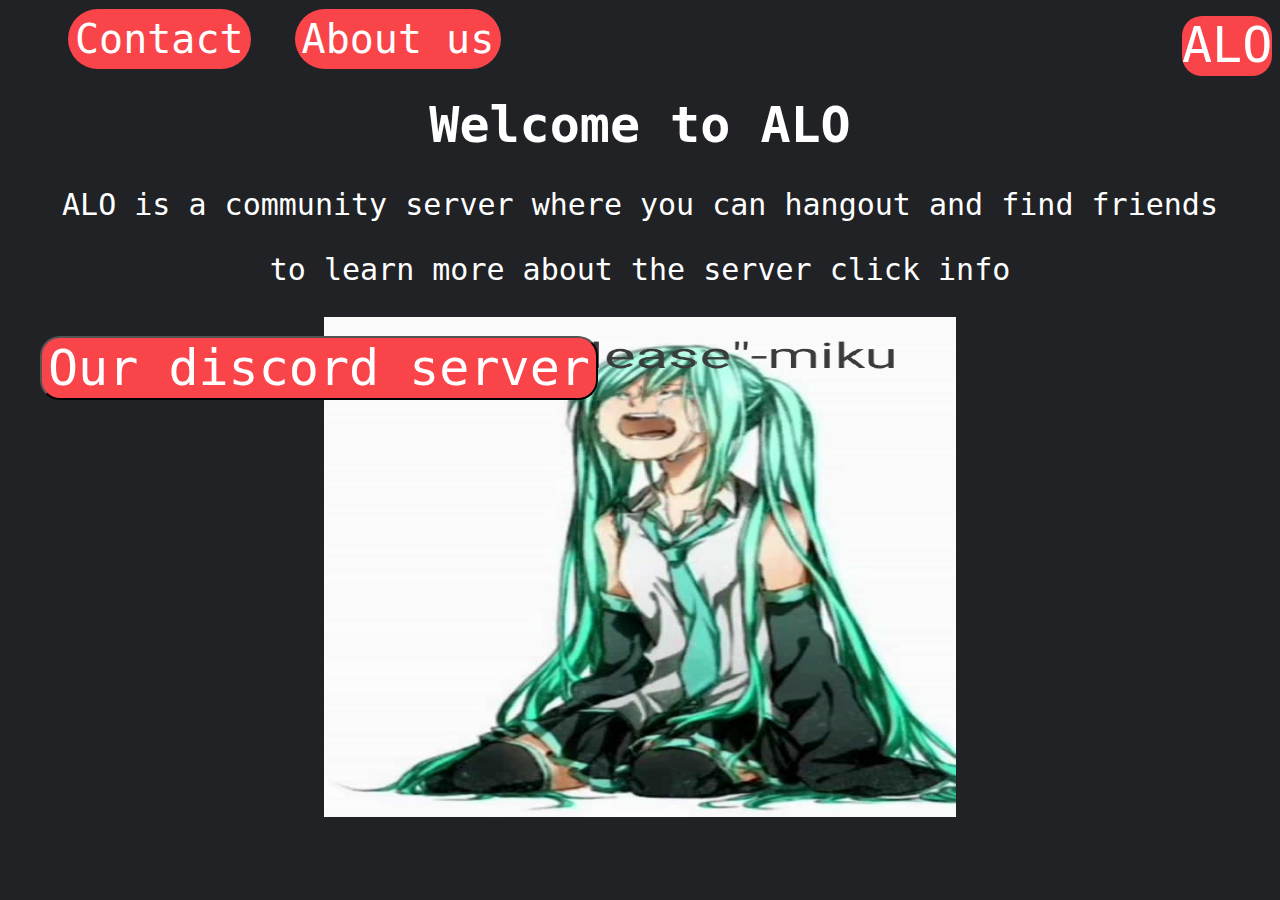
<file: index.html>
<!DOCTYPE html>

<html>
<head>
  <meta charset="utf-8">
  <title>ALO</title>
  <link rel="stylesheet" href="main.css">
</head>
<body>
  <div class="brand">
    <p>ALO</p>
  </div>
  <ul>
    <li><a href="sub.html">Contact</a></li>
    <li><a href="About us.html">About us</a></li>
  </ul>
  <div class="main">
 <h1>Welcome to ALO</h1>
  <p>ALO is a community server where you can hangout and find friends</p>
    <p>to learn more about the server click info</p>
  </div>
  <img src="img/miku.jpg" alt="miku miku gun"
    width="400" height="500">
  <div class="link">
    <a href="https://discord.gg/63jH75GPxW">
      <button>Our discord server</button>
    </a>
  </div>
</body>
</html>
</file>
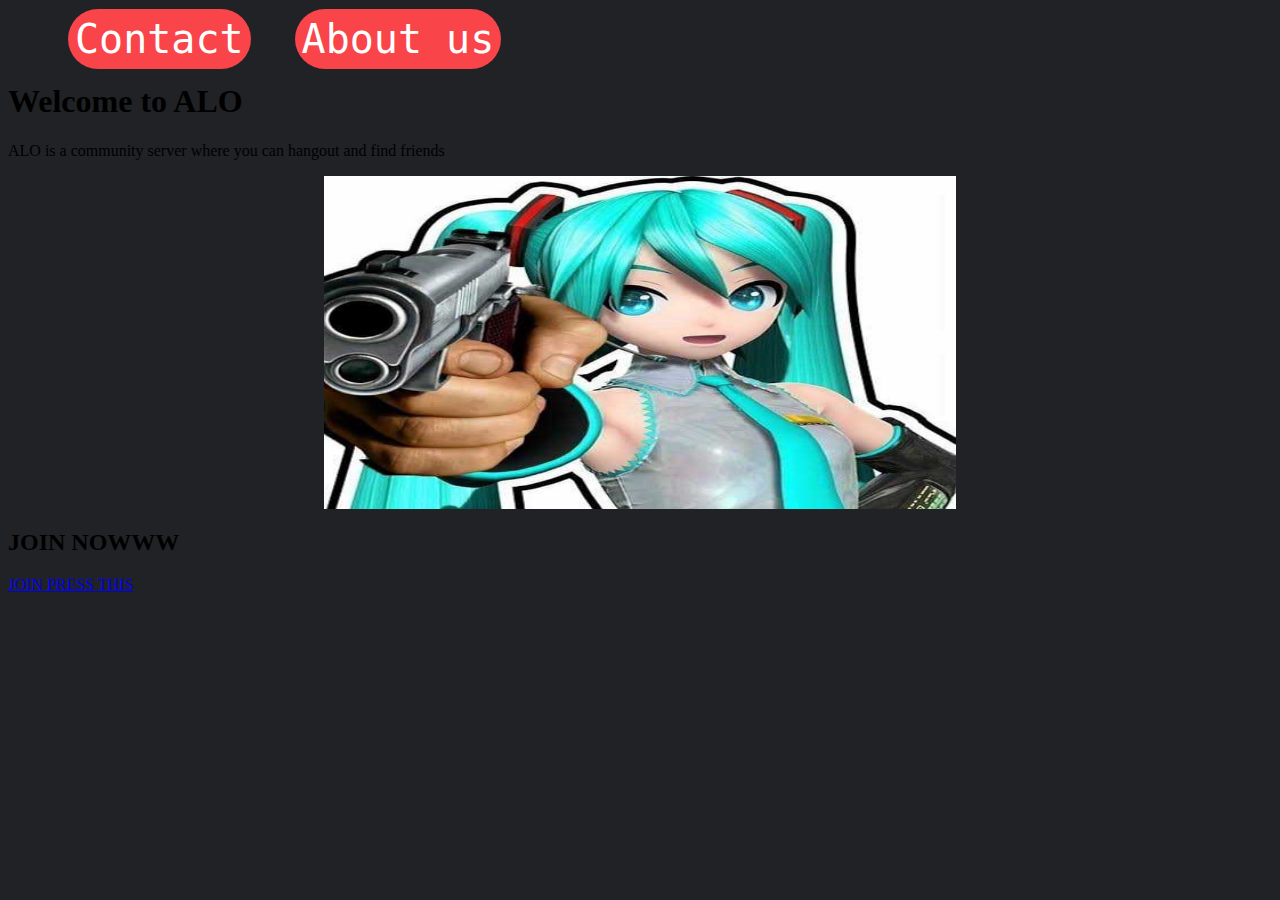
<file: main.html>
<!DOCTYPE html>

<html>
<head>
  <meta charset="utf-8">
  <title>ALO</title>
  <link rel="stylesheet" href="main.css">
</head>
<body>
  <ul>
    <li><a href="sub.html">Contact</a></li>
    <li><a href="About us.html">About us</a></li>
  </ul>
 <h1>Welcome to ALO</h1>
  <p>ALO is a community server where you can hangout and find friends</p>
  <img src="1758711545592.jpg" alt="miku miku gun"
    width="500" height="333">
  <h2>JOIN NOWWW</h2>
  <div>
    <a href="https://discord.gg/63jH75GPxW">JOIN PRESS THIS</a>
  </div>
</body>
</html>
</file>
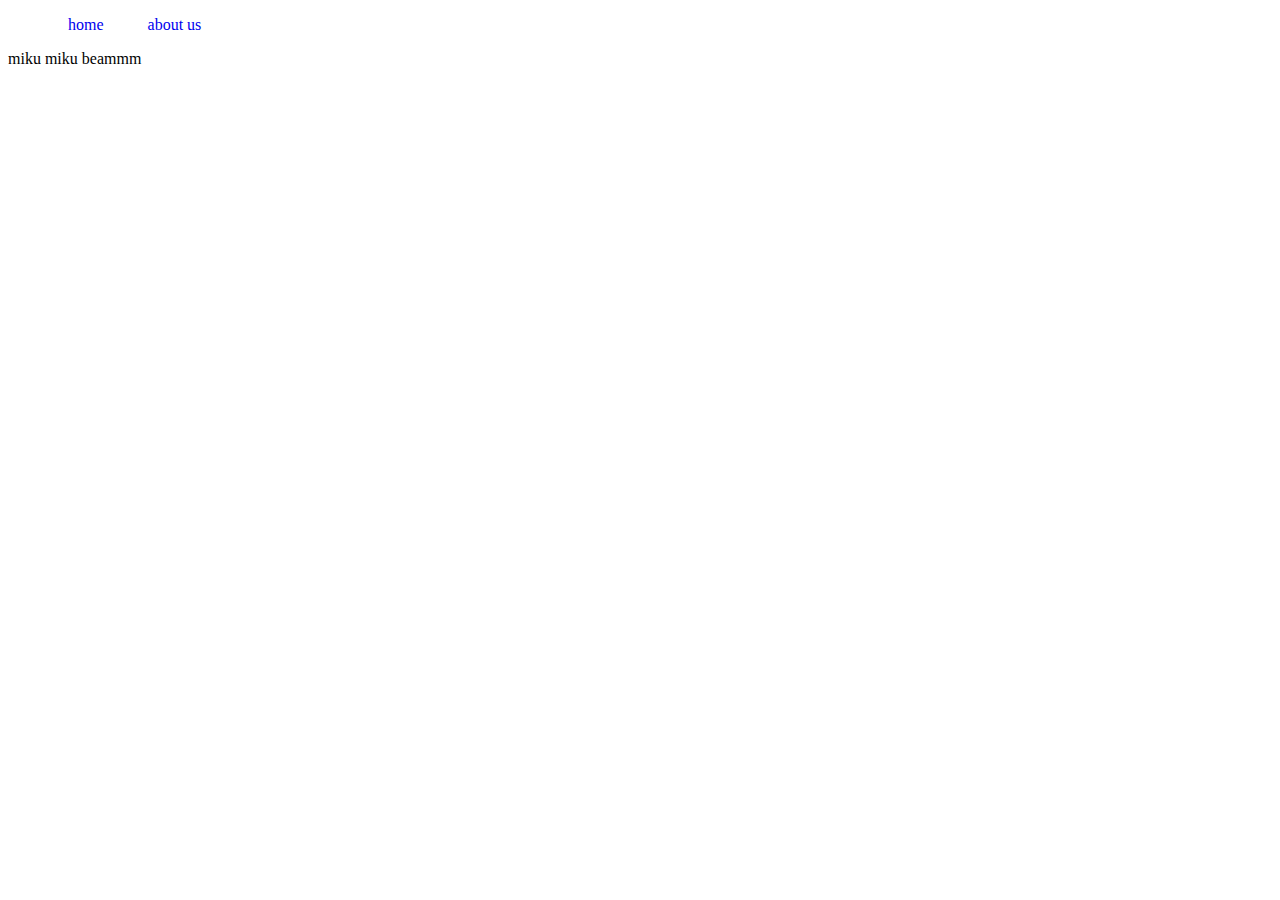
<file: website/sub.html>
<!DOCTYPE html>

<html>
<head>
  <meta charset="utf-8">
  <link rel="stylesheet" href="sub.css">
  <title>Contacts</title>
</head>
<body>
  <ul>
    <li><a href="index.html">home</a></li>
    <li><a href="About us.html">about us</a></li>
  </ul>
  <div class="main">
    <p>miku miku beammm</p>
  </div>
</body>
</html>
</file>
<file: main.css>
body{
  background-color:#202225;
}
ul li{
    list-style:none;
    display:inline;
    margin:0;
    padding:0px;
  }
ul li a{
  margin:20px;
  padding:7px;
    color:white;
  background-color:#f94449;
  border-radius:40px;
  font-family:monospace;
    text-decoration:none;
    font-size:40px;
}
 .brand p{
   width:90px;
   height:60px;
   font-family:monospace;
   border-radius:20px;
   margin:0;
   float:right;
   font-size:50px;
   color:white;
   background-color:#f94449;
   
 } 
.main h1{
  text-align:center;
  font-family:monospace;
  color:white;
  font-size:50px;
  
  
}
.main p{
  text-align:center;
  font-family:monospace;
  color:white;
  font-size:30px;
}

img{
  display:block;
  margin:auto;
  width:50%;
}
.link a{
  color:white;
  text-decoration:none;
  background-color:#f94449;
  border-radius:30px;
  position:absolute;
  font-family:monospace;
  bottom:500px;
  left:40px;
  display:flex;
  justify-content:center;
  font-size:50px;
}
.link button{
  font-size:50px;
  background-color:#f94449;
  font-family:monospace;
  border-radius:20px;
  color:white;
}
.link a:hover{
  color:black;
}
</file>
<file: website/sub.css>
ul li{
  list-style:none;
  display:inline;
}
ul li a{
  text-decoration:none;
  padding:20px;
  margin:0;
}
</file>
